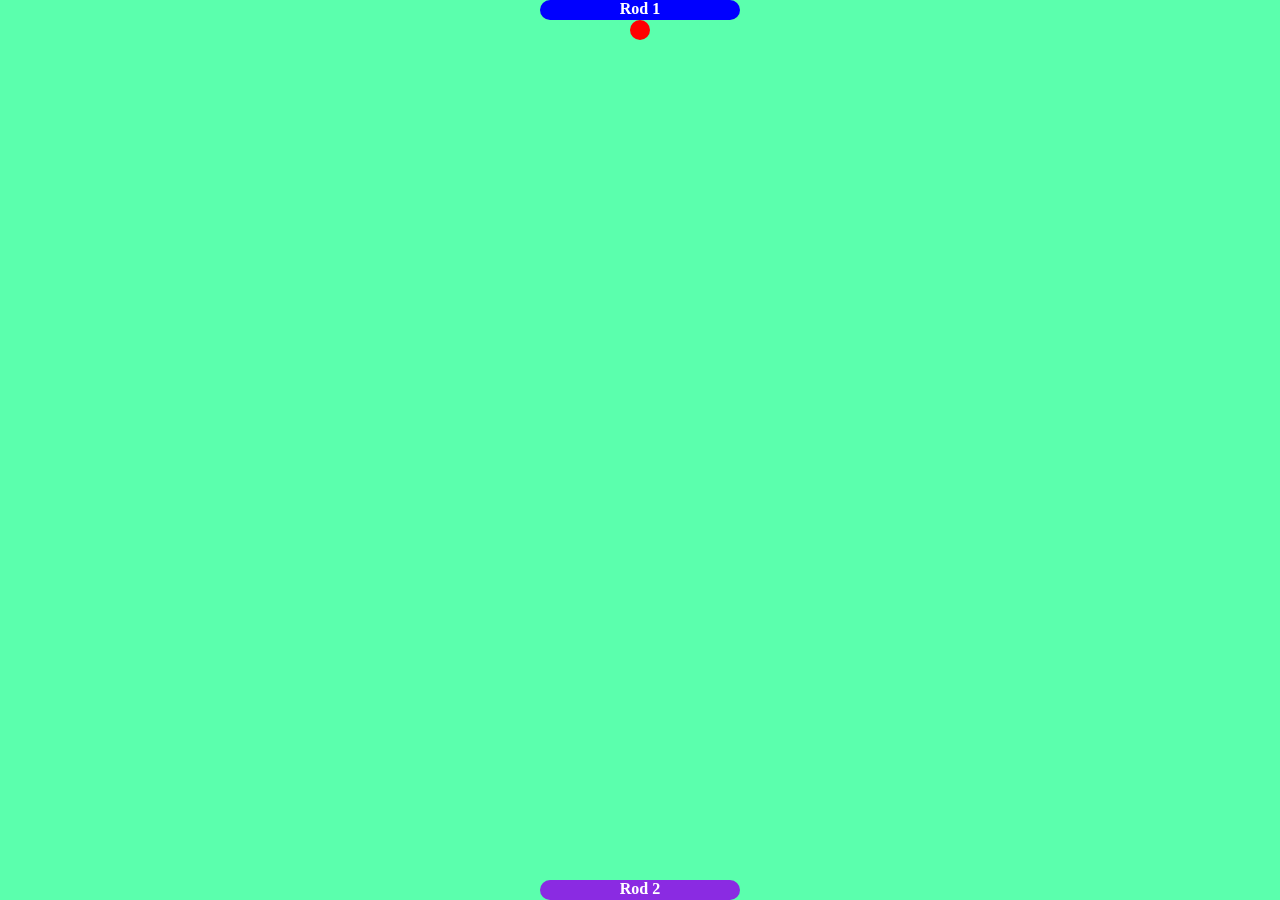
<file: index.html>
<!DOCTYPE html>
<html lang="en">
<head>
    <meta charset="UTF-8">
    <meta http-equiv="X-UA-Compatible" content="IE=edge">
    <meta name="viewport" content="width=device-width, initial-scale=1.0">
    <title>Ping Pong</title>
    <link rel="stylesheet" href="PingPongstyle.css">
</head>
<body style=" background-color:rgba(0, 255, 128, 0.644);">
    
    <div id="conainer">

        <div id="ball"></div>
        <div id="rod1">Rod 1</div>
        <div id="rod2">Rod 2</div>

    </div>

    <script src="pingPongScript.js"></script>
</body>
</html>
</file>
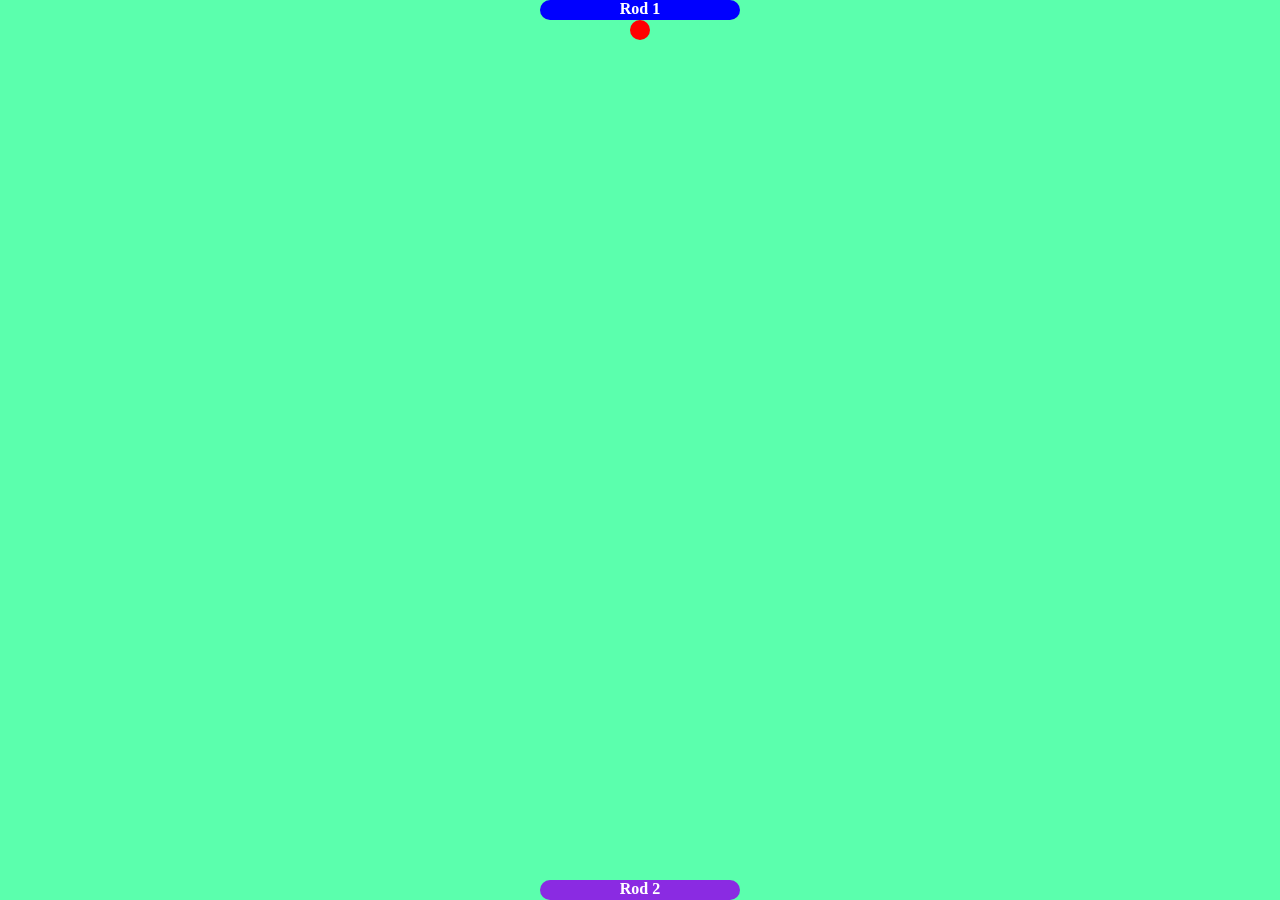
<file: pingPong.html>
<!DOCTYPE html>
<html lang="en">
<head>
    <meta charset="UTF-8">
    <meta http-equiv="X-UA-Compatible" content="IE=edge">
    <meta name="viewport" content="width=device-width, initial-scale=1.0">
    <title>Ping Pong</title>
    <link rel="stylesheet" href="PingPongstyle.css">
</head>
<body>
    
    <div id="conainer">

        <div id="ball"></div>
        <div id="rod1">Rod 1</div>
        <div id="rod2">Rod 2</div>

    </div>

    <script src="pingPongScript.js"></script>
</body>
</html>
</file>
<file: PingPongstyle.css>
body{
    background-color:rgba(0, 255, 128, 0.644);

}

#container {
    position: relative;
}

#ball {
    width: 20px;
    height: 20px;
    background-color: red;
    position: fixed;
    top: 20px;
    left: 52.5%;
    border-radius: 50%;
}

#rod1, #rod2 {
    width: 200px;
    height: 20px;
    position: fixed;
    left: 50%;
    border-radius: 25px;
    text-align: center;
    color: white;
    font-weight: bold;
}

#rod1 {
    background-color: blue;
    top: 0px;    
}

#rod2 {
    background-color: blueviolet;
    bottom: 0px;
}
</file>
